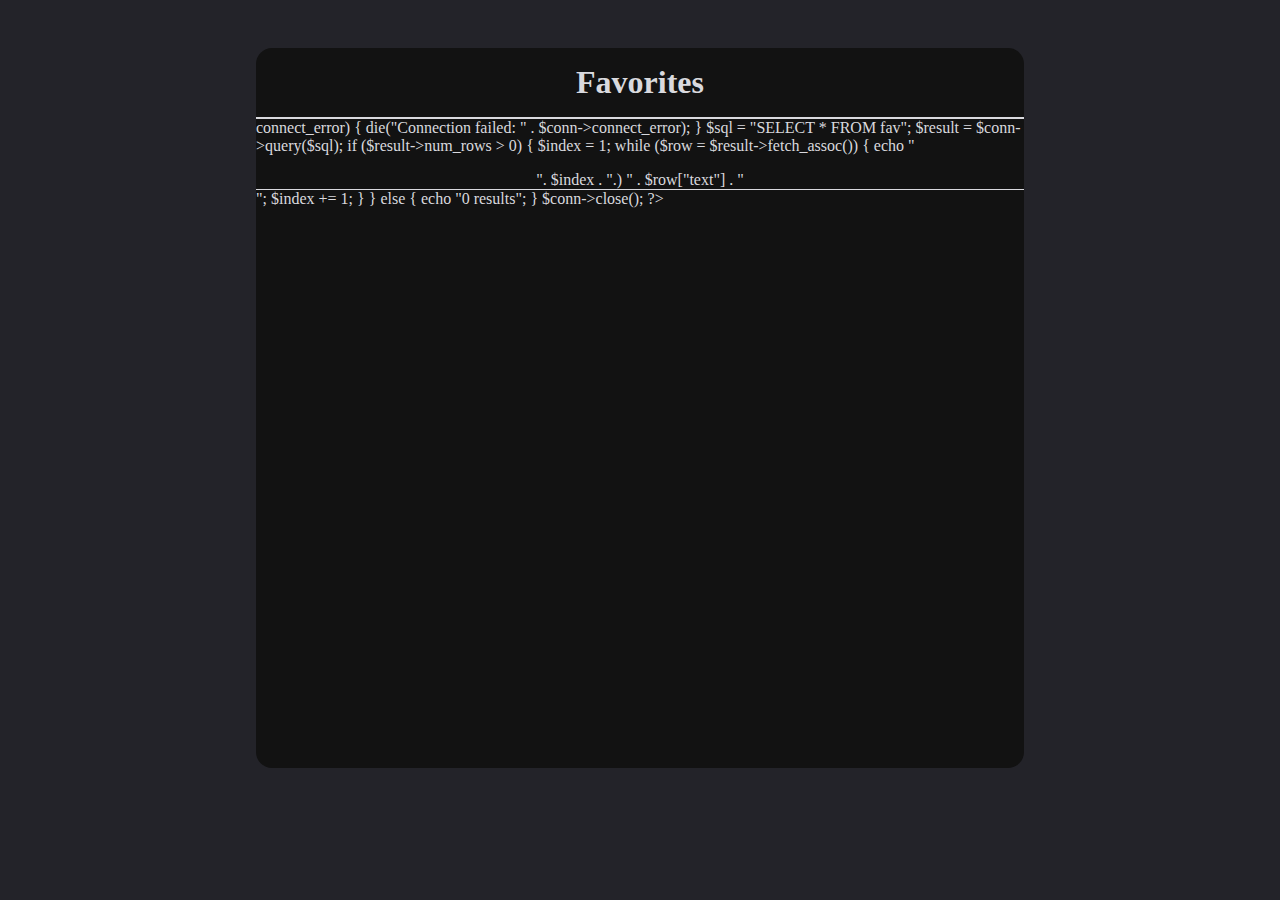
<file: favorites.html>
<!DOCTYPE html>
<html lang="en">
<head>
    <meta charset="UTF-8">
    <meta name="viewport" content="width=device-width, initial-scale=1.0">
    <link rel="stylesheet" href="style/fav.css">
    <title>Favorites</title>
</head>
<body onload="fetchData()">

    <main>
        <h1>Favorites</h1>
        <div class="sep"></div>
        <div id="fetchedData"></div>
    </main>
    

    <script>
        function fetchData() {
            var xhr = new XMLHttpRequest();
            xhr.open("GET", "scripts/fetch_data.php", true);
            xhr.onreadystatechange = function() {
                if (xhr.readyState == 4 && xhr.status == 200) {
                    document.getElementById("fetchedData").innerHTML = xhr.responseText;
                }
            };
            xhr.send();
        }
    </script>
</body>
</html>
</file>
<file: style/fav.css>
* {
    margin: 0;
    padding: 0;
    box-sizing: border-box;
    color: rgb(217, 217, 222);
}

body {
    background-color: rgb(35, 35, 41);
    display: flex;
    justify-content: center;
    align-items: center;
}

main {
    margin-top: 3rem;
    width: 60%;
    background-color: rgb(18, 18, 18);
    height: 80vh;
    border-radius: 16px;
    display: flex;
    flex-direction: column;
    justify-content: flex-start;
    align-items: center;
}

h1 {
    margin: 1rem;
}

.sep {
    width: 100%;
    height: 2px;
    background-color: rgb(217, 217, 222);
}

#fetchedData {
    width: 100%;
}

.rows {
    display: flex;
    flex-direction: column;
    align-items: center;
    justify-content: center;
}
</file>
